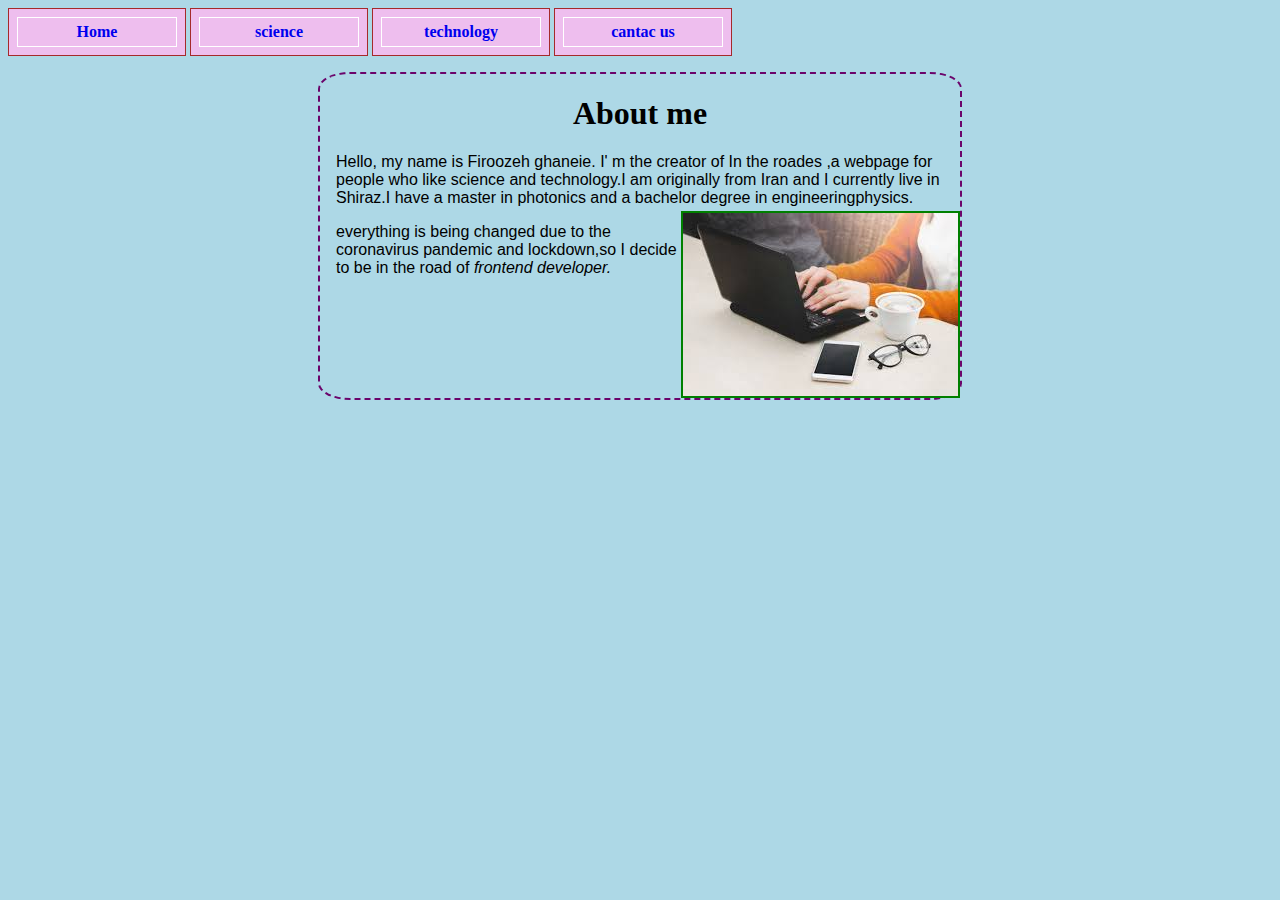
<file: index.html>
<!DOCTYPE html>
<html lang="en">
<head>
    <meta charset="UTF-8">
    <meta name="viewport" content="width=device-width, initial-scale=1.0">
    <title>In the roades</title>
    <link href="css/style.css" rel="stylesheet">
</head>
<body>
    <nav>
        <ul>
            <li><a href="#">Home</a></li>
            <li><a href="#">science</a></li>
            <li><a href="#">technology</a></li>
            <li><a href="#">cantac us</a></li>
        </ul>
    </nav>
    <div class="box1">
    <h1>About me</h1>
    <p>Hello, my name is Firoozeh ghaneie. I' m the creator of In the roades ,a webpage  for people  who like science and technology.I am originally from Iran and I currently live in Shiraz.I have a master in photonics and a bachelor degree in engineeringphysics<img src="image/images.jpg"  alt="firoozeh in palangchal"  class="floatright">.</p>
    <p>everything is being changed due to the  coronavirus pandemic and lockdown,so I decide to be in the road of <em> frontend developer.</em> </p>
    
</div>

</body>
</html>
</file>
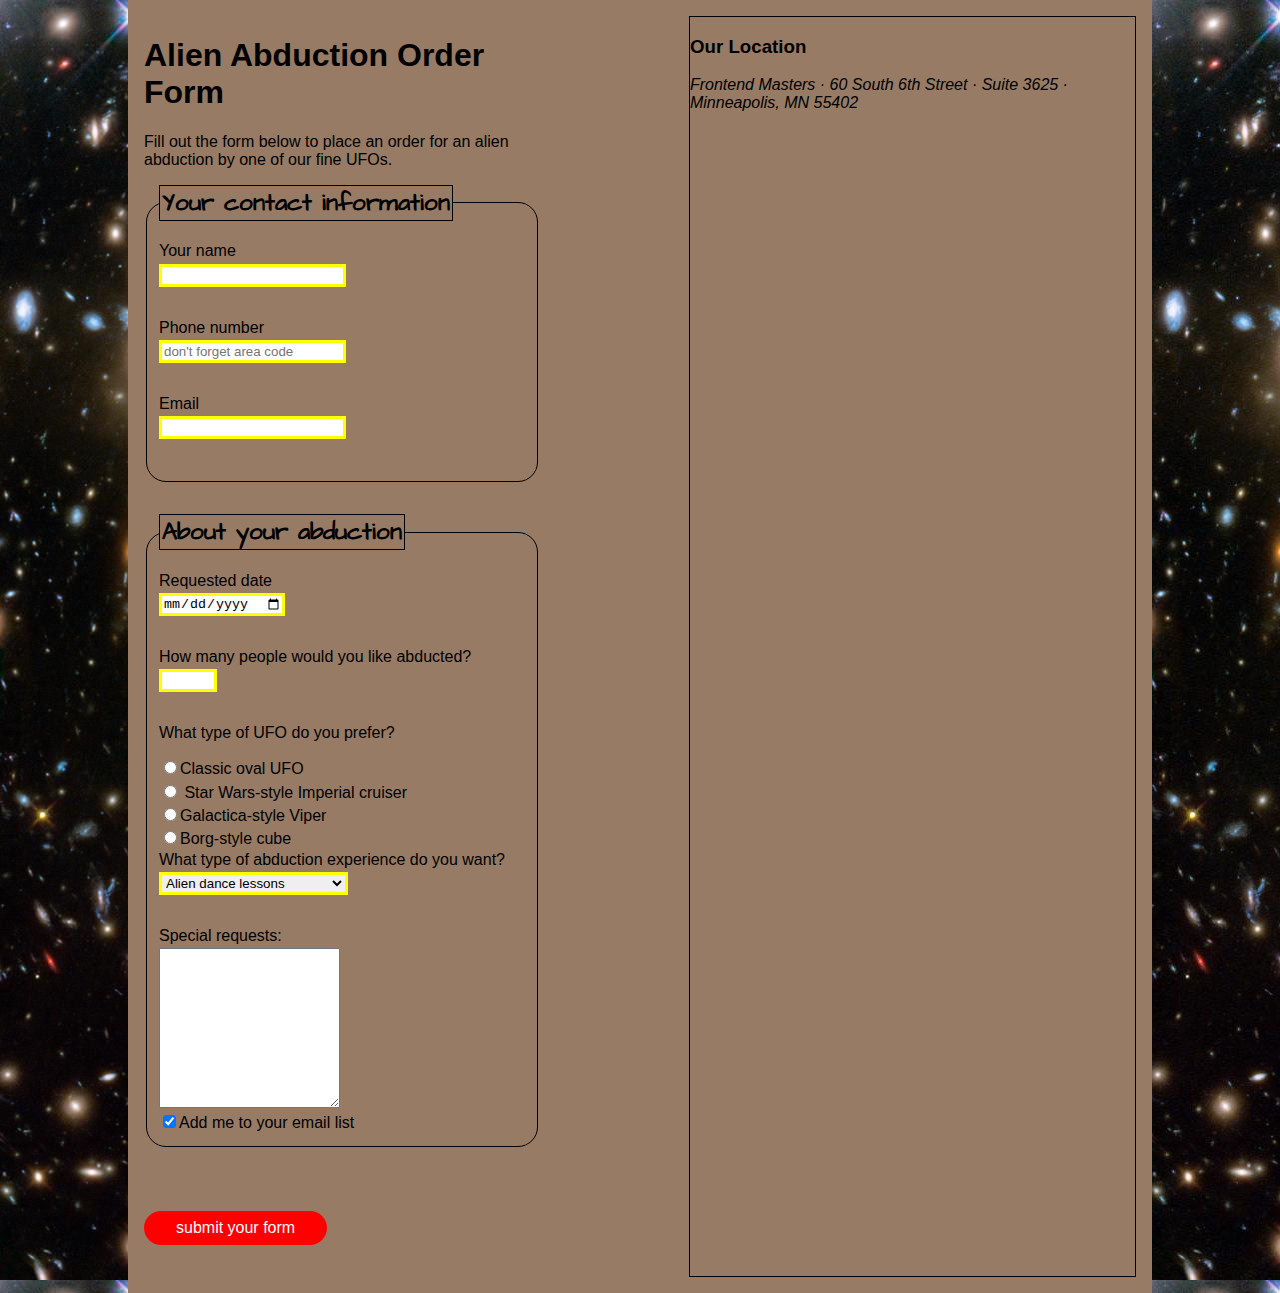
<file: 4-forms/forms.html>
<!DOCTYPE html>
<html lang="en">
<head>
	<meta charset="UTF-8">
	<title>Alien Abduction Order Form</title>
	<link href="css/forms.css" rel="stylesheet">
	<link href="https://fonts.googleapis.com/css2?family=Architects+Daughter&display=swap" rel="stylesheet">
</head>
<body>
	<div class="wrapper">
		<section>
			<h1>Alien Abduction Order Form</h1>
			<p>Fill out the form below to place an order for an alien abduction by one of our fine UFOs.</p>
		<form  action="https://e3vwdl4bpd.execute-api.us-west-2.amazonaws.com/default/API2SES"
		 method="POST">	
		<input type="hidden"  name="send_to" value="gh93.negar@gmail.com">

			<fieldset>
				<legend>Your contact information</legend>
				<label for="surename">Your name</label> 
					<input type="text" id="surename" name="name">
				<label for="telephone">Phone number</label>
					<input type="tel" id="telephone" name="phone" placeholder="don't forget area code">
				<label for="email">Email</label>
					<input type="email" id="email" name="emailbox">
			</fieldset>
			<fieldset>
				<legend>About your abduction </legend>
				<label for="date">Requested  date</label>
					<input type="date" id="date" name="date">
				 
				<label for="number"> How many people would you like abducted?</label>
				    <input type="number" id="number" name="number" min="1" max="10">
				<p>What type of UFO do you prefer?</p>
				<label>
					
					<input type="radio" name="UFO type" value="classic">Classic oval UFO
				</label>
				<label>
					<input type="radio"  name="UFO type" value="starwars"> Star Wars-style Imperial cruiser
				</label>
				<label>		
						<input type="radio"  name="UFO type"  value="viper">Galactica-style Viper
				</label>
				<label>
				<input type="radio"  name="UFO type"  value="cube">Borg-style cube
				</label>
				<label for="abdtype">What type of abduction experience do you want?</label>
					<select id="abdtype">
						<option value="selected"> select</option>
						<option value="tour">Tour of the solar system</option>
						<option value="dinner">Alien dinner and discussion</option>
						<option value="dance" selected>Alien dance lessons</option>
						<option value="whale">Whale watching</option>
					</select>
				<label for="comments">Special requests:</label>
				<textarea id="comments" name="comments"></textarea>
				<label>
				<input type="checkbox" name="check box" checked>Add me to your email list
				</label>
				</fieldset>
			<button type="submit"> submit your form	</button>
			</form>				
		</section>
		<aside>
			<h3>Our Location</h3>
			<address>
				Frontend Masters &middot;
				60 South 6th Street &middot;
				Suite 3625 &middot;
				Minneapolis, MN 55402
				<iframe src="https://www.google.com/maps/embed?pb=!1m18!1m12!1m3!1d1732.1670642890595!2d52.30019772571691!3d29.739041695476523!2m3!1f0!2f0!3f0!3m2!1i1024!2i768!4f13.1!3m3!1m2!1s0x3fb22161a3aec0ad%3A0x19a9f77fdf630b76!2sAli%20Abad%2C%20Fars%20Province%2C%20Iran!5e0!3m2!1sen!2s!4v1604850381179!5m2!1sen!2s" width="400" height="300" frameborder="0" style="border:0;" allowfullscreen="" aria-hidden="false" tabindex="0"></iframe>
			</address>
		</aside>
	</div>
</body>
</html>
</file>
<file: css/style.css>
nav{
    border:0px solid black;
    ;
    
}
nav ul{
    list-style-type:none;
    border: 0px solid green ;
    margin:0;
    padding: 0;
    ;
}
nav li{
    border:1px solid brown;
    margin-bottom: 1rem;
    padding:0.5rem;
    text-align: center;
    background-color: rgb(238, 190, 238);
    width: 10rem;
    display: inline-block;
   
  
 
}
nav a{
    border:1px solid white;
    font-weight: bold;
    text-decoration: none;
    display:block ;
    padding: 0.3rem;
    
}
nav a:hover{
    background-color:rgb(224, 224, 77);
    color: brown ;
}



body{
    background-color: lightblue;
}

.box1{
    border:2px dashed rgb(107, 4, 107);
    border-radius:5%;
    width:40rem;
    margin: 0% auto;
    font-family: Arial, Helvetica, sans-serif;
    
    ;
}
.box1:after{
    content:"" ;
    display: table;
    clear:both;
}
h1{
    border:0px solid black;
   text-align: center;
   font-family: 'Times New Roman', Times, serif
   ;
}
.floatright{
    float: right;

}
img{
    border:2px solid green ;
    margin-top:0.2rem ;

}
 p{
    margin-left: 1rem;
}
</file>
<file: 4-forms/css/forms.css>
html {
  box-sizing: border-box;
}
*, *:before, *:after {
  box-sizing: inherit;
}
body {
	font-family: Arial, Helvetica, sans-serif;
	margin: 0;
	padding: 0;
	background-image: url(../img/galaxy.jpg);
}
.wrapper {
	border: 0px solid red;
	width: 80%;
	margin: 0 auto;
	padding: 1em;
	display: flex;
	flex-flow: row nowrap;
	background-color: #977b64;
}

section {
	border: 0px solid gold;
	flex-basis: 47%;
	margin-right: 15%;
}
aside {
	flex-basis:53%;
	border: 1px solid;
}

form{
	border: 0px solid;
}
fieldset{
	border: 1px solid black;
	border-radius: 20px;
	margin-bottom: 2em;
}

legend{
	font-weight: bold;
	font-size: 1.5rem;
	margin-top: 1.5rem;
	margin-bottom: 1rem;
	border: 1px solid black;
	display: block;
	font-family: 'Architects Daughter', cursive;
}
label{
	border: 0px solid red;
	display: block;
	padding-bottom: 0.2rem;
}
textarea{
	height: 10rem;
}
button{
	font-size: 1rem;
	margin: 2rem 0;
	background-color:red;
	color:white;
	padding:0.5rem 2rem;
	border: none;
	border-radius: 20px;
}
button:hover{
	background-color: white;
	color:red;
}

input:not([type="hidden"]):not([type="checkbox"]):not([type="radio"]),select{
	display:block;
	border: 3px solid yellow;
	margin-bottom: 2rem;
}
p,[for="abdtype"],{
	margin-bottom: 0;
	margin-top: 2rem;
}
</file>
